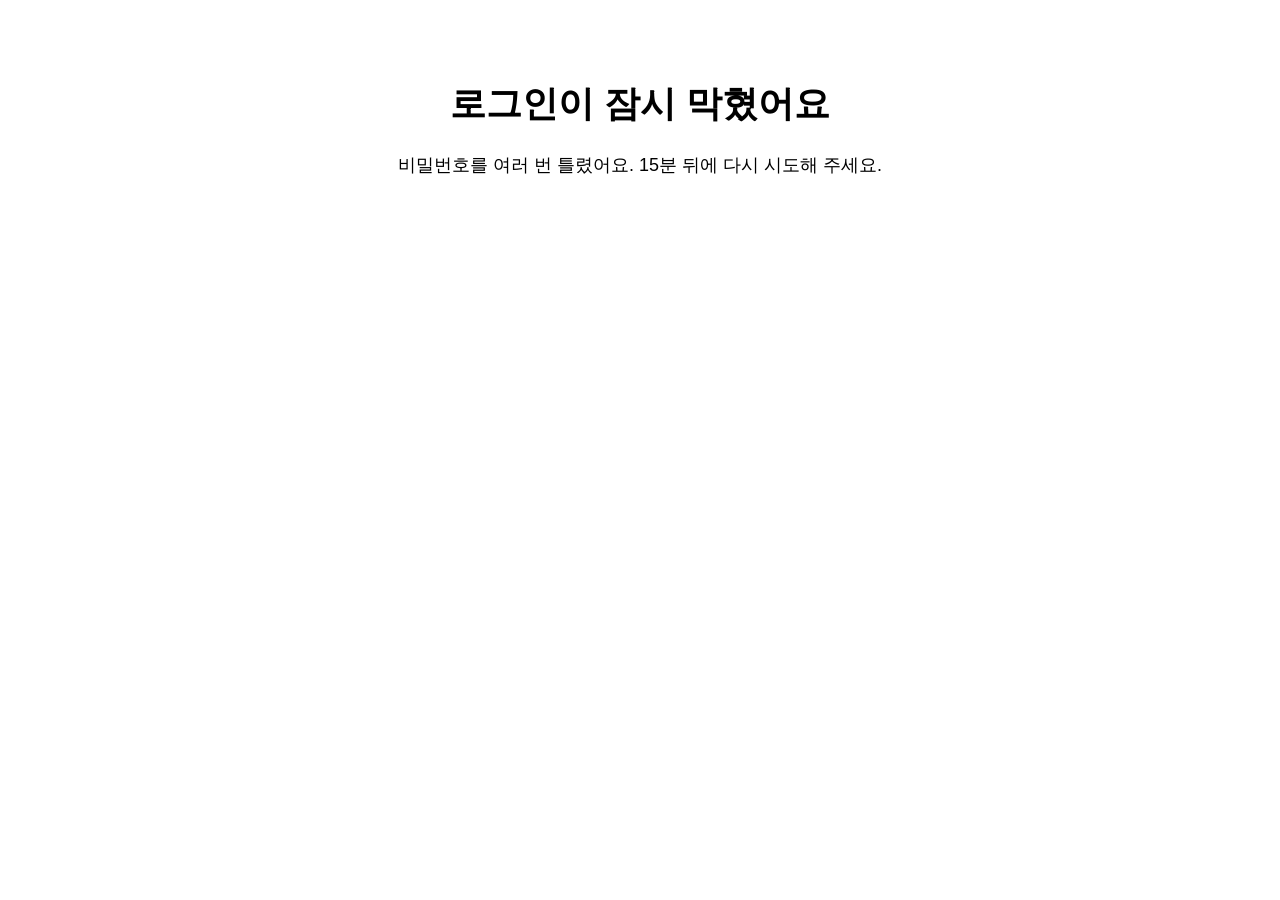
<file: backend/templates/axes_lockout.html>
<!doctype html>
<html lang="ko">
<head><meta charset="utf-8"><meta name="viewport" content="width=device-width, initial-scale=1"><title>잠시 막혔어요</title></head>
<body style="font-family: sans-serif; text-align: center; padding: 48px 16px; font-size: 18px;">
  <h1>로그인이 잠시 막혔어요</h1>
  <p>비밀번호를 여러 번 틀렸어요. 15분 뒤에 다시 시도해 주세요.</p>
</body>
</html>
</file>
